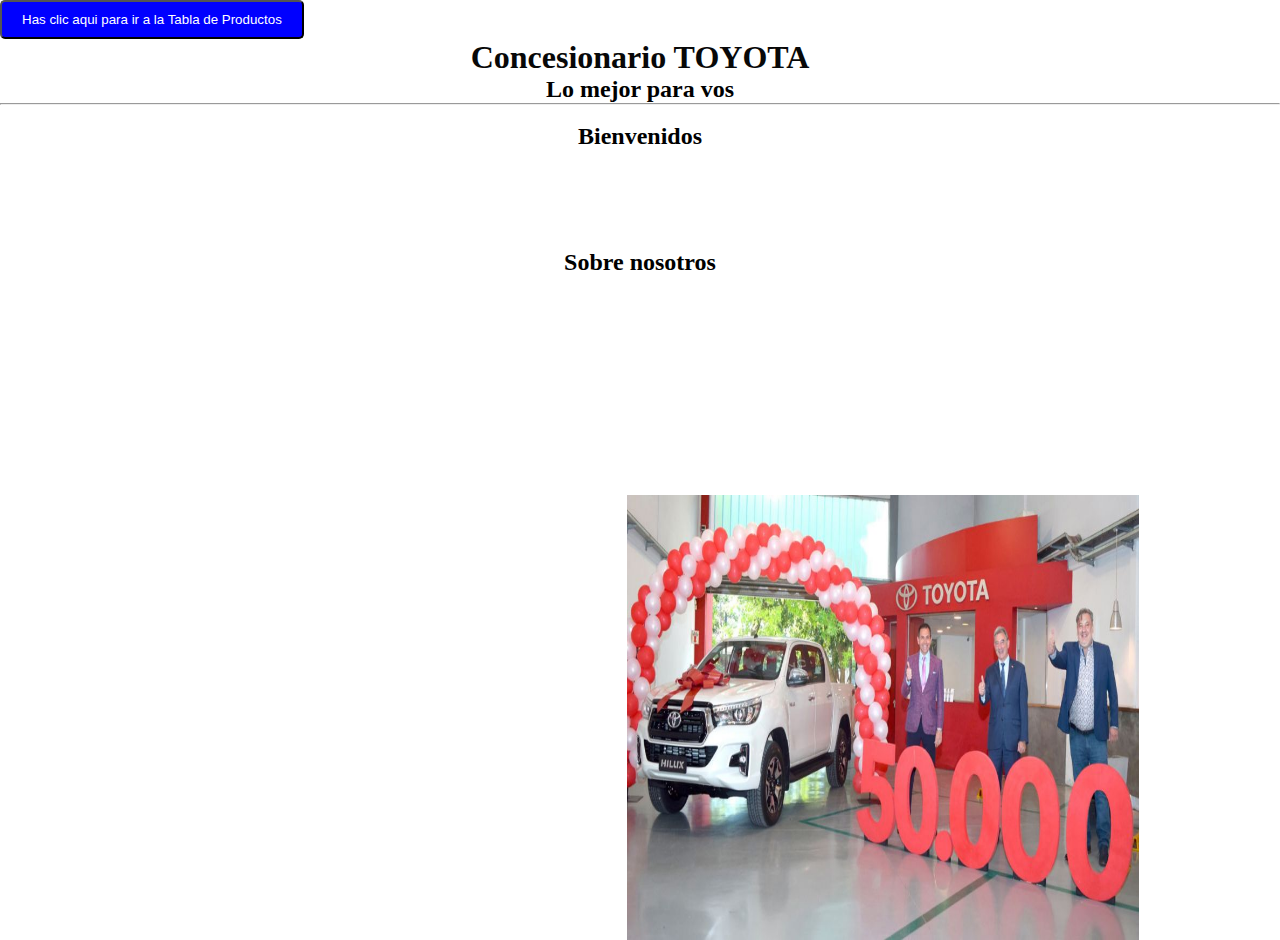
<file: index.html>
<!DOCTYPE html>
<html lang="es">
<head>
    <meta charset="UTF-8">
    <meta name="viewport" content="width=device-width, initial-scale=1.0">
    <title>Concesionarios</title> 
    <link rel="stylesheet" href="css/style.css">
</head>

<body>
    <header>
        <a href="Tabla.html">
            <button >Has clic aqui para ir a la Tabla  de Productos</button>
        </a>
        <h1 class="Contenedor">Concesionario TOYOTA</h1>
        <h2>Lo mejor para vos</h2>
        <hr>
    </header>
    
    <main>
        <br>
        <h2>Bienvenidos</h2>
        <p>Bienvenido a nuestro concesionario, un oasis para los amantes de la excelencia automotriz.
            En "Concesionario TOYOTA", nos enorgullece ofrecer una experiencia única de compra de vehículos, donde la calidad,
            el servicio y la pasión se entrelazan para formar el núcleo de nuestra misión.
        </p>
        <br>
        <h2>Sobre nosotros</h2>
        <p>"Concesionario TOYOTA" es mucho más que un lugar para adquirir un vehículo; es un destino donde la elegancia se encuentra con el rendimiento. 
            Nos especializamos en ofrecer una cuidadosa selección de vehículos de las marcas más prestigiosas,
            cada uno representando la cúspide de la ingeniería y el diseño automotriz.</p>

        <img class="imagen" src="img/concesionario.jpg" alt="foto de la empresa TOYOTA"  >   
    </main>
  
    
    
    <footer> 
        <iframe src="https://www.google.com/maps/embed?pb=!1m18!1m12!1m3!1d54474.9221219885!2d-64.24745577832026!3d-31.422869000000002!2m3!1f0!2f0!3f0!3m2!1i1024!2i768!4f13.1!3m3!1m2!1s0x9432a297126cc6b9%3A0x15cf8593833a8095!2sCordoba!5e0!3m2!1ses-419!2sar!4v1700836734616!5m2!1ses-419!2sar" width="300" height="225" style="border:0;" allowfullscreen="" loading="lazy" referrerpolicy="no-referrer-when-downgrade"></iframe>
        <p class="centrado">©Copyright Proa lafalda 2023. / Todos los derechos reservados.</p>
    </footer>
</body>

</html>
</file>
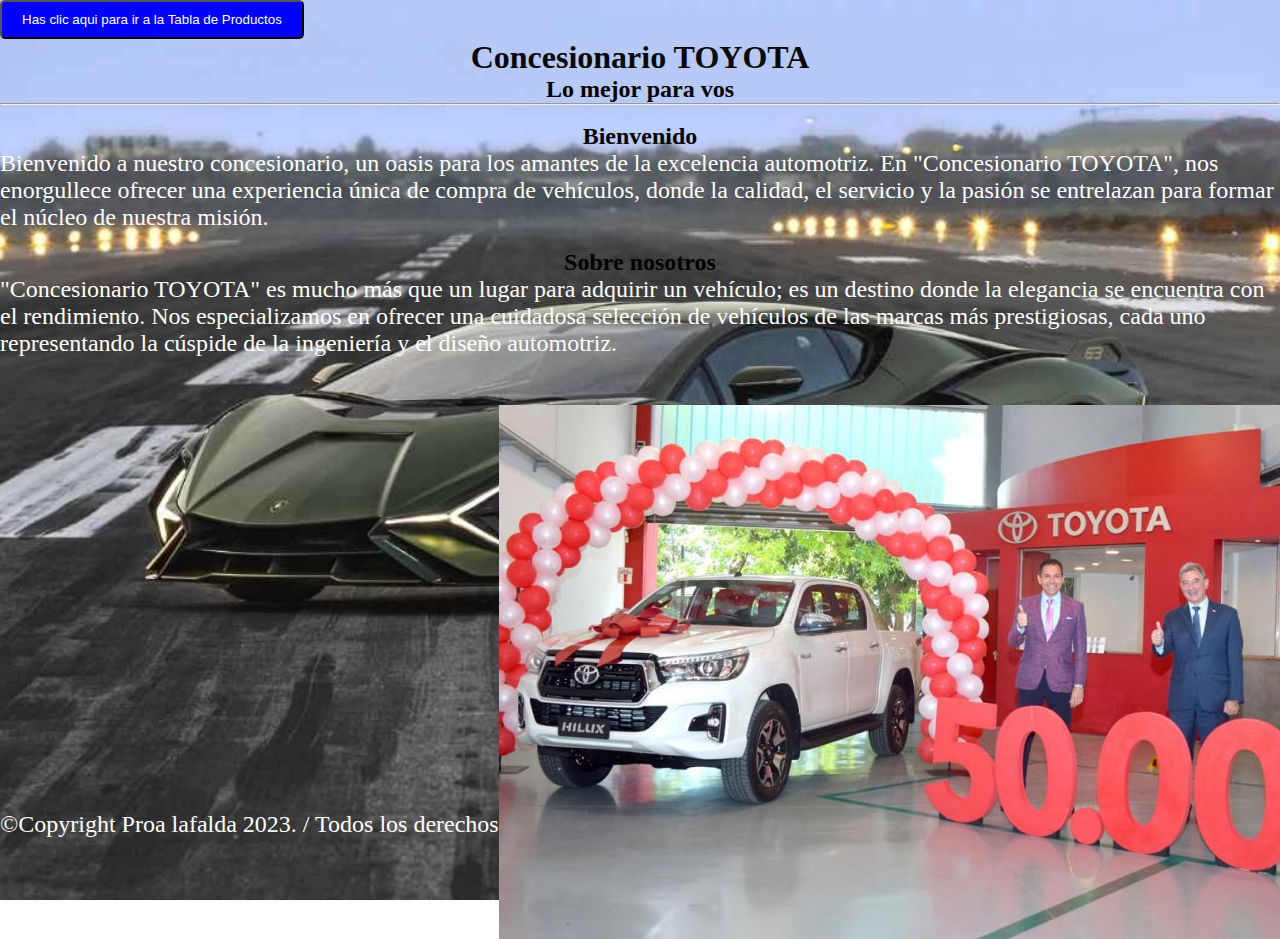
<file: css.css/Index.html>
<!DOCTYPE html>
<html lang="es">
<head>
    <meta charset="UTF-8">
    <meta name="viewport" content="width=device-width, initial-scale=1.0">
    <title>Concesionario</title> 
    <link rel="stylesheet" href="Index.css">
</head>

<body>
    <header>
        <a href="Tabla.html">
            <button >Has clic aqui para ir a la Tabla  de Productos</button>
        </a>
        <h1 class="Contenedor">Concesionario TOYOTA</h1>
        <h2>Lo mejor para vos</h2>
        <hr>
    </header>
    
    <main>
        <br>
        <h2>Bienvenido</h2>
        <p>Bienvenido a nuestro concesionario, un oasis para los amantes de la excelencia automotriz.
            En "Concesionario TOYOTA", nos enorgullece ofrecer una experiencia única de compra de vehículos, donde la calidad,
            el servicio y la pasión se entrelazan para formar el núcleo de nuestra misión.
        </p>
        <br>
        <h2>Sobre nosotros</h2>
        <p>"Concesionario TOYOTA" es mucho más que un lugar para adquirir un vehículo; es un destino donde la elegancia se encuentra con el rendimiento. 
            Nos especializamos en ofrecer una cuidadosa selección de vehículos de las marcas más prestigiosas,
            cada uno representando la cúspide de la ingeniería y el diseño automotriz.</p>
    </main>
    
    <footer> 
        <img class="imagen" src="concesionario.jpg" alt="foto de la empresa TOYOTA"  >
        
        <iframe src="https://www.google.com/maps/embed?pb=!1m18!1m12!1m3!1d54474.9221219885!2d-64.24745577832026!3d-31.422869000000002!2m3!1f0!2f0!3f0!3m2!1i1024!2i768!4f13.1!3m3!1m2!1s0x9432a297126cc6b9%3A0x15cf8593833a8095!2sCordoba!5e0!3m2!1ses-419!2sar!4v1700836734616!5m2!1ses-419!2sar" width="600" height="450" style="border:0;" allowfullscreen="" loading="lazy" referrerpolicy="no-referrer-when-downgrade"></iframe>
        <p>©Copyright Proa lafalda 2023. / Todos los derechos reservados.</p>
    </footer>
</body>

</html>
</file>
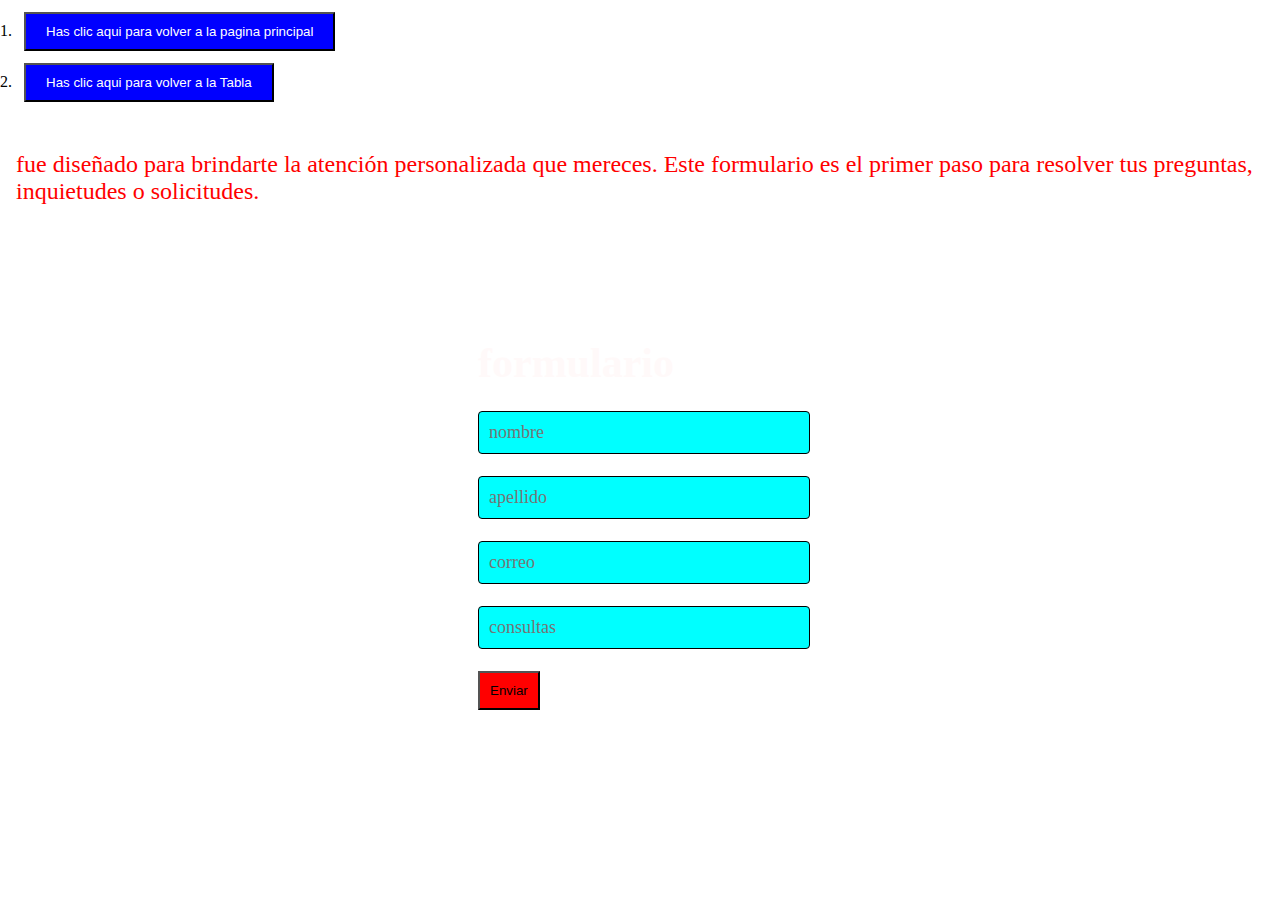
<file: Formulario.html>
<!DOCTYPE html>
<html lang="es">
<head>
    <meta charset="UTF-8">
    <meta name="viewport" content="width=device-width, initial-scale=1.0">
    <title>Formulario</title>
    <link rel="stylesheet" href="css/Formulario.css">
</head>
<ol>
    <li> <a href="index.html">
    <button >Has clic aqui para volver a la pagina principal</button>
</a> </li>
<li><a href="Tabla.html">
    <button >Has clic aqui para volver a la Tabla</button>
</a> </li>
</ol>
<body>
    <header>
        <h1>Bienvenido a nuestro formulario de consulta</h1>
    </header>
    <main> 
        <p id="parrafo">fue diseñado para brindarte la atención personalizada que mereces. 
        Este formulario es el primer paso para resolver tus preguntas, inquietudes o solicitudes.</p>
        <section class="registro">
            <main><h4>formulario</h4>
            <input class="controls" type="text" name="nombre" id="nombre" placeholder="nombre">
            <input class="controls" type="text" name="apellido" id="apellido" placeholder="apellido">
            <input class="controls" type="email" name="correo" id="correo" placeholder="correo">
            <input class="controls" type="text" name="consultas" id="consultas" placeholder="consultas">
            <input class="Enviar" type="submit" value="Enviar">
        </section>
    </main>


</body>
</html>
</file>
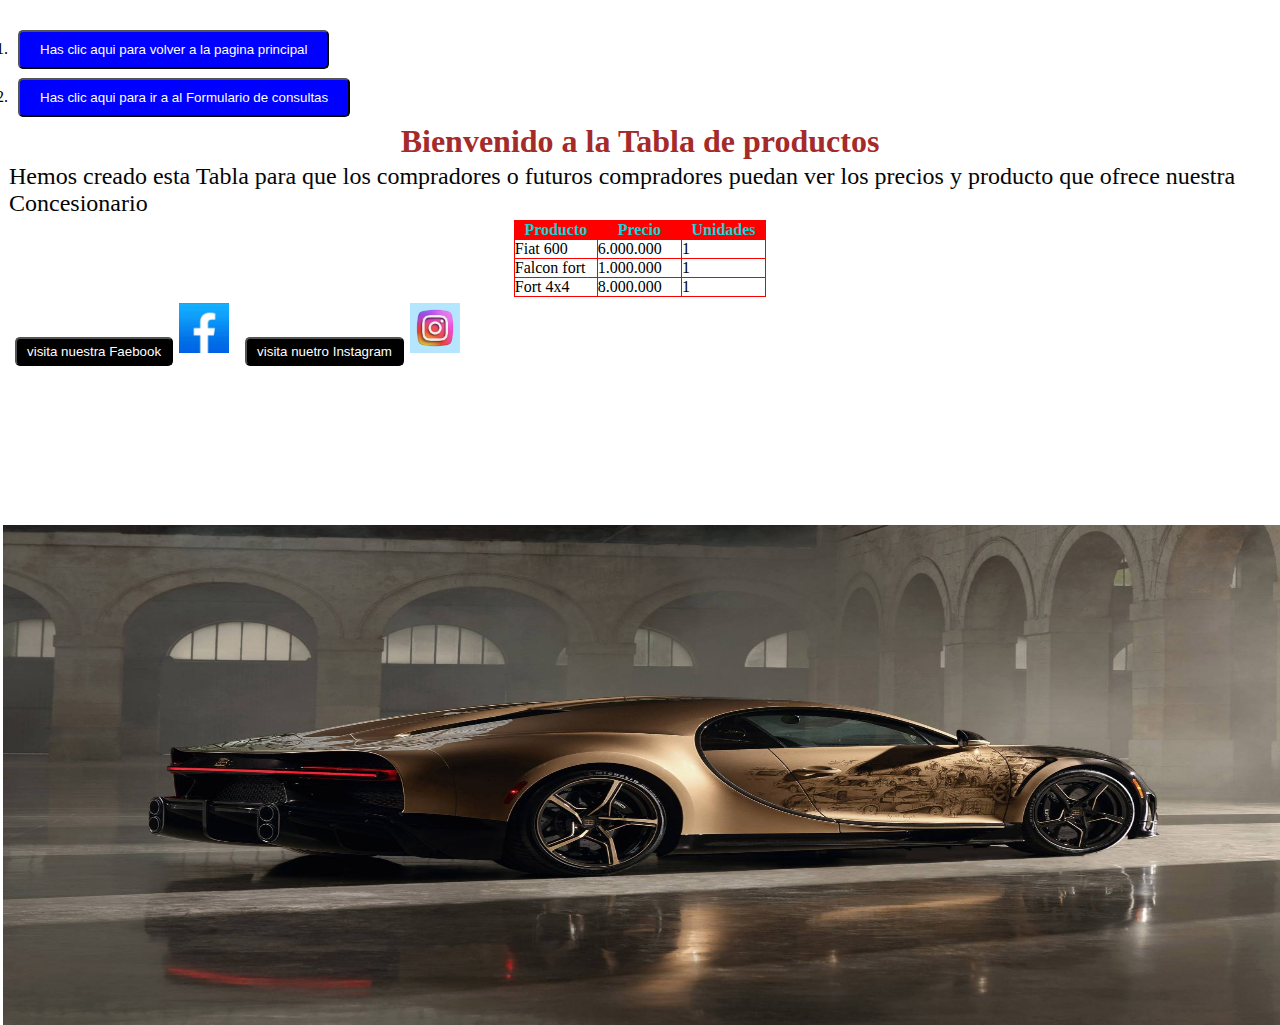
<file: Tabla.html>
<!DOCTYPE html>
<html lang="es">
<head>
    <meta charset="UTF-8">
    <meta name="viewport" content="width=device-width, initial-scale=1.0">
    <title>Tabla</title>
    <link rel="stylesheet" href="css/Tabla.css">
</head>

<body>
    <heade>
    <ol>
        <li><a href="index.html">
        <button class="boton">Has clic aqui para volver a la pagina principal</button>
        </a></li>
        <li><a href="Formulario.html">
        <button class="boton" >Has clic aqui para ir a al Formulario de consultas</button>
        </a></li>
    </ol>
    <h1>Bienvenido a la Tabla  de productos</h1>
    <p>Hemos creado esta Tabla para que los compradores o futuros compradores puedan ver los precios
        y producto que ofrece nuestra Concesionario</p>
    </header>

    <main>
        <table >
            <thead id="encabesado">
                <th>Producto</th>
                <th>Precio</th>
                <th>Unidades</th>
            </thead>
            <tbody >
                <tr>
                    <td>Fiat 600</td>
                    <td>6.000.000</td>
                    <td>1</td>
                </tr>
            </tbody>
            <tbody>
                <tr>
                    <td>Falcon fort</td>
                    <td>1.000.000</td>
                    <td>1</td>
                </tr>
            </tbody>
            <tbody>
                <tr>
                    <td>Fort 4x4</td>
                    <td>8.000.000</td>
                    <td>1</td>
                </tr>
        </table>
    </main>

<footer>
    <a href="https://www.facebook.com/ToyotaArgentina" ><button >visita nuestra Faebook</button><img src="img/faebook.jfif" alt="Facebook" height="50" width="50"></a>
    <a href="https://www.instagram.com/toyotaargentina?igsh=YTQwZjQ0NmI0OA=="><button >visita nuetro Instagram</button><img src="img/instagram.avif" alt="Instagram" height="50" width="50"></a>
    <br>
    <img class="imagen" src="img/para_foter.jpg" alt="fondo de una auto" >
</footer>    
</body>
</html>
</file>
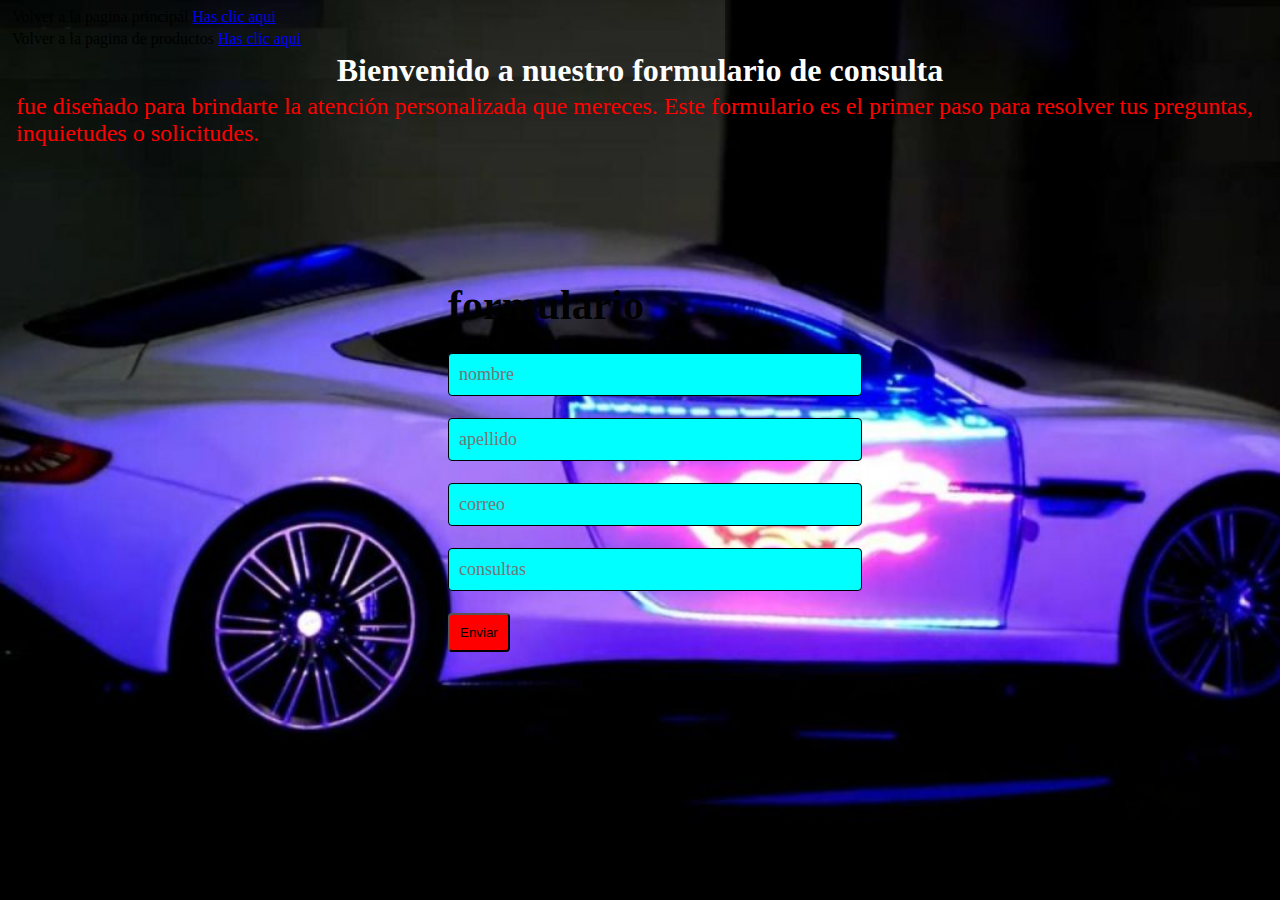
<file: css.css/Formulario.html>
<!DOCTYPE html>
<html lang="es">
<head>
    <meta charset="UTF-8">
    <meta name="viewport" content="width=device-width, initial-scale=1.0">
    <title>Formulario</title>
    <link rel="stylesheet" href="Formulario.css">
</head>
    <p>Volver a la pagina principál<a href="Index.html">Has clic aqui</a></p>
    <p>Volver a la pagina de productos<a href="Table.html">Has clic aqui</a></p>
<body>
    <header>
        <h1>Bienvenido a nuestro formulario de consulta</h1>
    </header>
    <main> 
        <p id="parrafo">fue diseñado para brindarte la atención personalizada que mereces. 
        Este formulario es el primer paso para resolver tus preguntas, inquietudes o solicitudes.</p>
        <section class="registro">
            <main><h4>formulario</h4>
            <input class="controls" type="text" name="nombre" id="nombre" placeholder="nombre">
            <input class="controls" type="text" name="apellido" id="apellido" placeholder="apellido">
            <input class="controls" type="email" name="correo" id="correo" placeholder="correo">
            <input class="controls" type="text" name="consultas" id="consultas" placeholder="consultas">
            <input class="Enviar" type="submit" value="Enviar">
        </section>
    </main>


</body>
</html>
</file>
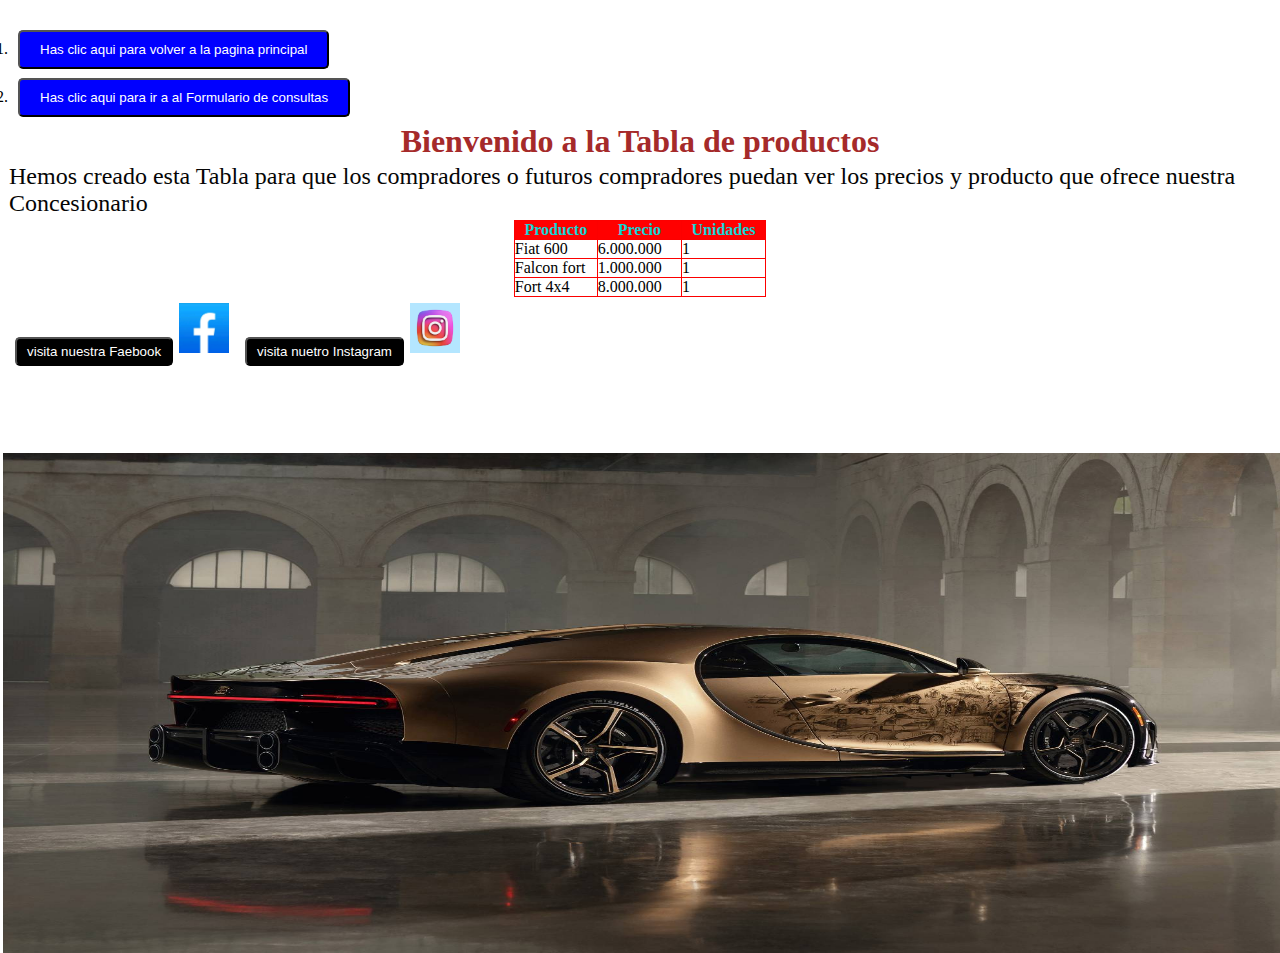
<file: css.css/Tabla.html>
<!DOCTYPE html>
<html lang="es">
<head>
    <meta charset="UTF-8">
    <meta name="viewport" content="width=device-width, initial-scale=1.0">
    <title>Tabla</title>
    <link rel="stylesheet" href="Tabla.css">
</head>

<body>
    <heade>
    <ol>
        <li><a href="index.html">
        <button class="boton">Has clic aqui para volver a la pagina principal</button>
        </a></li>
        <li><a href="Formulario.html">
        <button class="boton" >Has clic aqui para ir a al Formulario de consultas</button>
        </a></li>
    </ol>
    <h1>Bienvenido a la Tabla  de productos</h1>
    <p>Hemos creado esta Tabla para que los compradores o futuros compradores puedan ver los precios
        y producto que ofrece nuestra Concesionario</p>
    </header>

    <main>
        <table >
            <thead id="encabesado">
                <th>Producto</th>
                <th>Precio</th>
                <th>Unidades</th>
            </thead>
            <tbody >
                <tr>
                    <td>Fiat 600</td>
                    <td>6.000.000</td>
                    <td>1</td>
                </tr>
            </tbody>
            <tbody>
                <tr>
                    <td>Falcon fort</td>
                    <td>1.000.000</td>
                    <td>1</td>
                </tr>
            </tbody>
            <tbody>
                <tr>
                    <td>Fort 4x4</td>
                    <td>8.000.000</td>
                    <td>1</td>
                </tr>
        </table>
    </main>

<footer>
    <a href="https://www.facebook.com/ToyotaArgentina" ><button >visita nuestra Faebook</button><img src="faebook.jfif" alt="Facebook" height="50" width="50"></a>
    <a href="https://www.instagram.com/toyotaargentina?igsh=YTQwZjQ0NmI0OA=="><button >visita nuetro Instagram</button><img src="instagram.avif" alt="Instagram" height="50" width="50"></a>
    <br>
    <img class="imagen" src="para_foter.jpg" alt="fondo de una auto" >
</footer>    
</body>
</html>
</file>
<file: css/style.css>
*{
    margin:  0;
    padding: 0;
    box-sizing: border-box;
}


body{
    background:url(https://autotest.com.ar/wp-content/uploads/2021/06/Autos-mas-caros-del-mundo-lamborghini-veneno.jpg) no-repeat center center fixed;
    background-size: cover; 
}



.Contenedor{
    display: flex;
    align-items: center;
    justify-content: center;
    height: 100%;
    color: rgb(8, 8, 8);
}
button {
    display: inline-block;
    padding: 10px 20px;
    background-color: blue;
    color: white;
    text-decoration: none;
    border-radius: 5px;
    pointer-events: none;
}
h2{
    align-items: center;
    justify-content: center;
    display: flex;
    height: 100%;
    color: rgb(0, 0, 0); 
}

p{
    color:white; 
    font-size: 24px;
}

.imagen {
    position: absolute;
    left: 49%;
    top: 55%;
    width: 40%;
    height: 445px;
}
</file>
<file: css.css/Index.css>
*{
    margin:  0;
    padding: 0;
}


body{
    background: url(autodel\ concesionario.jpg) no-repeat center center fixed;
    background-size: cover; 
}



.Contenedor{
    display: flex;
    align-items: center;
    justify-content: center;
    height: 100%;
    color: rgb(8, 8, 8);
}
button {
    display: inline-block;
    padding: 10px 20px;
    background-color: blue;
    color: white;
    text-decoration: none;
    border-radius: 5px;
    pointer-events: none;
}
h2{
    align-items: center;
    justify-content: center;
    display: flex;
    height: 100%;
    color: rgb(0, 0, 0); 
}

p{
    color:white; 
    font-size: 24px;
}

.imagen {
    position: absolute;
    left: 39%;
    top: 45%;
}
</file>
<file: css/Formulario.css>
*{
    margin:  4px;
    padding: 0;
    box-sizing: border-box;
}

body{
    background: url(https://www.google.com/url?sa=i&url=https%3A%2F%2Fparabrisas.perfil.com%2Fnoticias%2Fadelantos%2Fen-el-futuro-las-personas-podran-cambiar-el-color-de-sus-autos.phtml&psig=AOvVaw3QX07g_PWAPvjSD8sIoI-z&ust=1703343845396000&source=images&cd=vfe&opi=89978449&ved=0CA8QjRxqFwoTCKDmwLuoo4MDFQAAAAAdAAAAABAI) no-repeat center center fixed;
    background-size: cover; 
}

h1{
    align-items: center;
    justify-content: center;
    display: flex;
    height: 100%;
    color:white; 
}

#parrafo{
    font-size: 24px;
    align-items: center;
    justify-content: center;
    display: flex;
    height: 100%;
    color:red; 
}

.registro{
    width: 400px;
    padding: 30px;
    margin: auto;
    margin-top: 100px;
    border-radius: 4px;
    font-family:'calibri';
    color:rgb(88, 36, 36);
}

.registro h4{
    font-size: 42px;
    margin-bottom: 20px;
    color: rgb(255, 249, 249);
}

.controls{
    width: 100%;
    background:aqua;
    padding: 10px;
    border-radius: 4px;
    margin-bottom: 18px;
    border: 1px solid black;
    font-family: 'calibri';
    font-size: 18px;
}
.Enviar{
    background: red;
    color: black;
    padding: 10px;
}

button {
    padding: 10px 20px;
    background-color: blue;
    color: white;
    
}
</file>
<file: css/Tabla.css>
*{
    margin:  3px;
    padding: 0;
}


h1{
    display: flex;
    align-items: center;
    justify-content: center;
    height: 100%;
    color: brown;
}

p{
    color: rgb(5, 5, 5); 
    font-size: 24px;
    align-items: center;
    height: 100%;
}
#encabesado{
    background: red;
    color: rgb(18, 212, 212);
    border: 1px solid aqua;
}
table,td,th{
    margin-left: auto;
    margin-right: auto;
    width: 40%; 
    border: 1px solid rgb(252, 0, 0);
    border-collapse: collapse;
    width: 20%;
}

.boton {
    display: inline-block;
    padding: 10px 20px;
    background-color: blue;
    color: white;
    text-decoration: none;
    border-radius: 5px;
    pointer-events: none;
}

button {
    display: inline-block;
    padding: 5px 10px;
    background-color: rgb(0, 0, 0);
    color: white;
    text-decoration: none;
    border-radius: 5px;
    pointer-events: none;
}
.imagen {
    position: absolute;
    left: 0%;
    top: 58%;
    width: 100%;
    height: 500px;
}
</file>
<file: css.css/Formulario.css>
*{
    margin:  4px;
    padding: 0;
}

body{
    background: url(fonfo_de_la_tabla.jpg) no-repeat center center fixed;
    background-size: cover; 
}

h1{
    align-items: center;
    justify-content: center;
    display: flex;
    height: 100%;
    color:white; 
}

#parrafo{
    font-size: 24px;
    align-items: center;
    justify-content: center;
    display: flex;
    height: 100%;
    color:red; 
}

.registro{
    width: 400px;
    padding: 30px;
    margin: auto;
    margin-top: 100px;
    border-radius: 4px;
    font-family:'calibri';
    color:rgb(88, 36, 36);
}

.registro h4{
    font-size: 42px;
    margin-bottom: 20px;
    color: rgb(2, 2, 2);
}

.controls{
    width: 100%;
    background:aqua;
    padding: 10px;
    border-radius: 4px;
    margin-bottom: 18px;
    border: 1px solid black;
    font-family: 'calibri';
    font-size: 18px;
}
.Enviar{
    background: red;
    color: black;
    padding: 10px;
    border-radius: 4px
}

button {
    display: inline-block;
    padding: 10px 20px;
    background-color: blue;
    color: white;
    text-decoration: none;
    border-radius: 5px;
}
</file>
<file: css.css/Tabla.css>
*{
    margin:  3px;
    padding: 0;
}


h1{
    display: flex;
    align-items: center;
    justify-content: center;
    height: 100%;
    color: brown;
}

p{
    color: rgb(5, 5, 5); 
    font-size: 24px;
    align-items: center;
    height: 100%;
}
#encabesado{
    background: red;
    color: rgb(18, 212, 212);
    border: 1px solid aqua;
}
table,td,th{
    margin-left: auto;
    margin-right: auto;
    width: 40%; 
    border: 1px solid rgb(252, 0, 0);
    border-collapse: collapse;
    width: 20%;
}

.boton {
    display: inline-block;
    padding: 10px 20px;
    background-color: blue;
    color: white;
    text-decoration: none;
    border-radius: 5px;
    pointer-events: none;
}

button {
    display: inline-block;
    padding: 5px 10px;
    background-color: rgb(0, 0, 0);
    color: white;
    text-decoration: none;
    border-radius: 5px;
    pointer-events: none;
}
.imagen {
    position: absolute;
    left: 0%;
    top: 50%;
    width: 100%;
    height: 500px;
}
</file>
